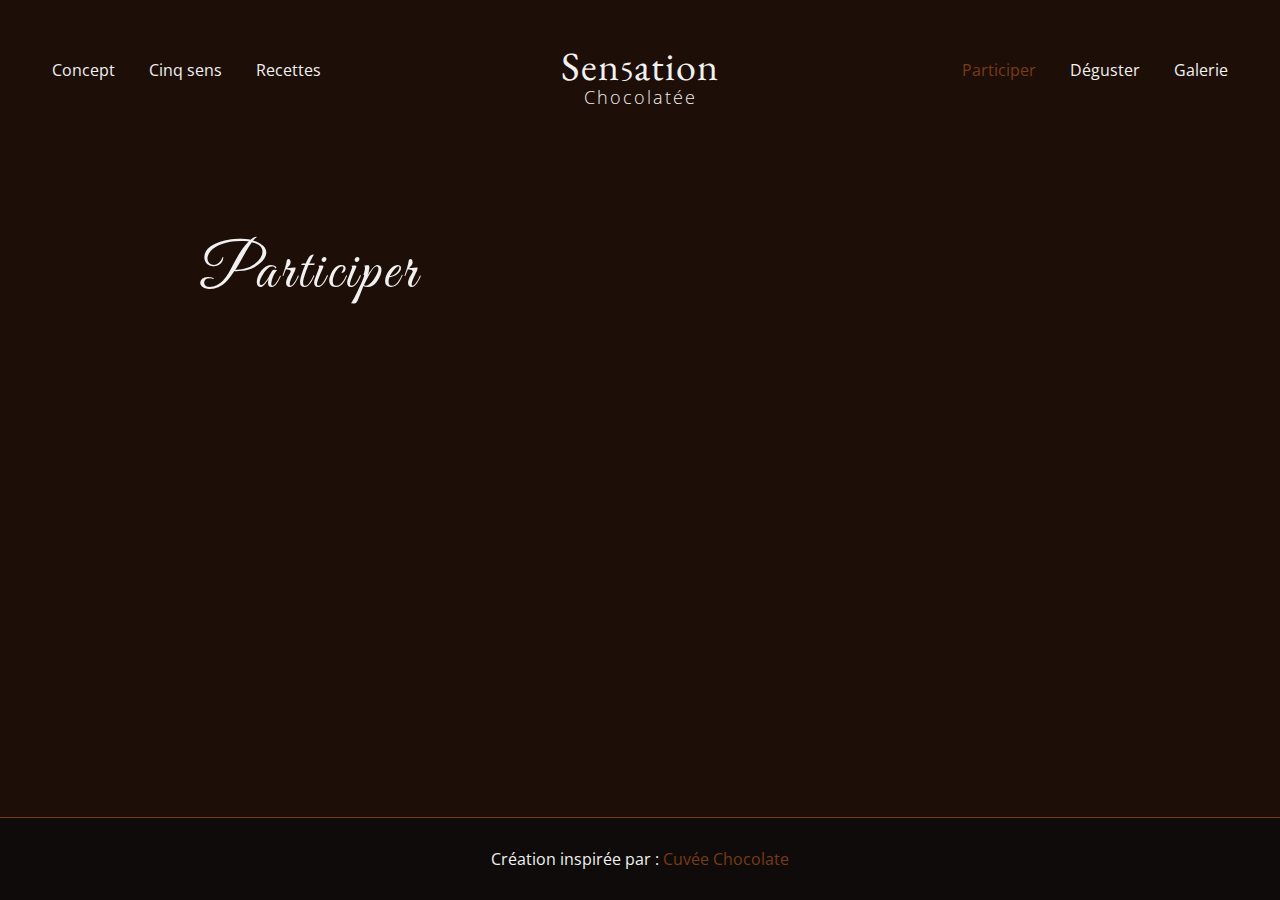
<file: Main project/pages/participate.html>
<!DOCTYPE html>
<html lang="fr">
<head>
    <meta charset="UTF-8">
    <meta name="viewport" content="width=device-width, initial-scale=1.0">
    <title>Sensation Chocolatée</title>
    <link rel="stylesheet" href="../style/participate.css">
    <link rel="preconnect" href="https://fonts.googleapis.com">
    <link rel="preconnect" href="https://fonts.gstatic.com" crossorigin>
    <link href="https://fonts.googleapis.com/css2?family=Nunito+Sans:opsz,wght@6..12,400;6..12,600;6..12,700;6..12,900&family=Open+Sans:ital,wght@0,300;0,400;0,500;0,600;0,700;0,800;1,300;1,400;1,500;1,600;1,700;1,800&family=Raleway:wght@100;400;600;700&family=Roboto:ital,wght@0,300;0,400;0,500;0,700;0,900;1,400&display=swap" rel="stylesheet">
    <link href="https://fonts.googleapis.com/css2?family=EB+Garamond:ital,wght@0,400;0,500;0,800;1,400;1,500;1,800&display=swap" rel="stylesheet">
    <link href="https://fonts.googleapis.com/css2?family=Great+Vibes&display=swap" rel="stylesheet">
    <!-- <script src="../apps/main.js" defer></script> -->
    <script src="../apps/navMenu.js" defer></script>

</head>
<body>
    <nav class="navbar">
        <button class="menu-icon-btn" aria-label="toggle-nav-menu">
            <span class="line l1"></span>
            <span class="line l2"></span>
            <span class="line l3"></span>
        </button>
        <div class="subnav">
            <div class="left-links links">
                <a href="./concept.html">Concept</a>
                <a href="./senses.html">Cinq sens</a>
                <a href="./recipes.html">Recettes</a>
            </div>
            
            <div class="right-links links">
                <a href="./participate.html">Participer</a>
                <a href="./guide.html">Déguster</a>
                <a href="./gallery.html">Galerie</a>
            </div>
        </div>
    </nav>
    <main>
        <div class="center-logo">
            <a href="../index.html"><p>Sen<span>5</span>ation</p> <span class="return">Chocolatée</span></a>
        </div>      

        <section class="container">

            <h1 class="title">
                Participer
            </h1>

            <div class="card">
                <div class="text-content">
                    <p class="description">
                        <span>Ce site est temporaire, créé à l'occasion d'un projet de CAP Chocolaterie.
                        </span>
                        <span>Bien que l'offre soit tentante, il n'y a pas de réservations possibles actuellement.</span>
                        <span>Désolé ...</span>
                    </p>
                </div>
            </div>
            

        </section>
    </main>
    <footer>
        <!-- <p>Tous droits réservés © 2024</p> -->
        <p>Création inspirée par : <a href="https://cuveechocolate.com.au/" target="_blank">Cuvée Chocolate</a></p>
    </footer>
</body>
</html>
</file>
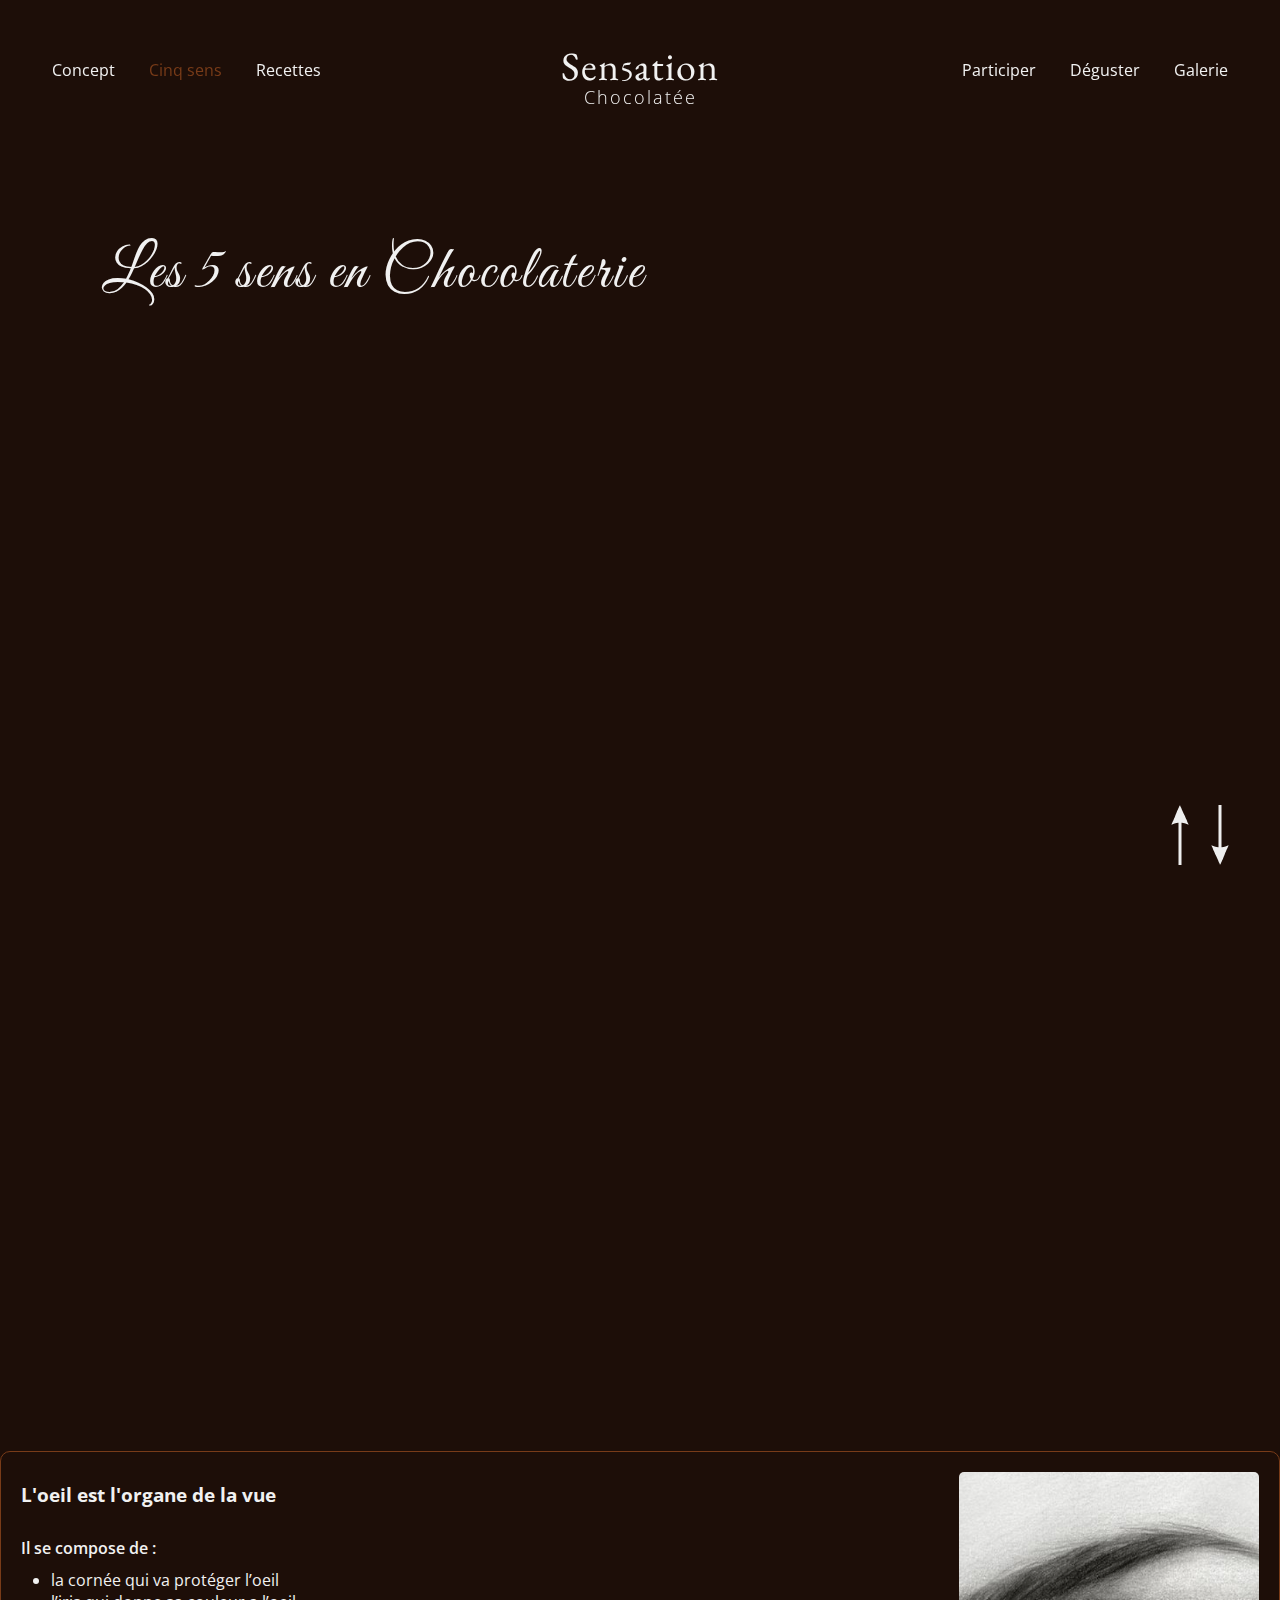
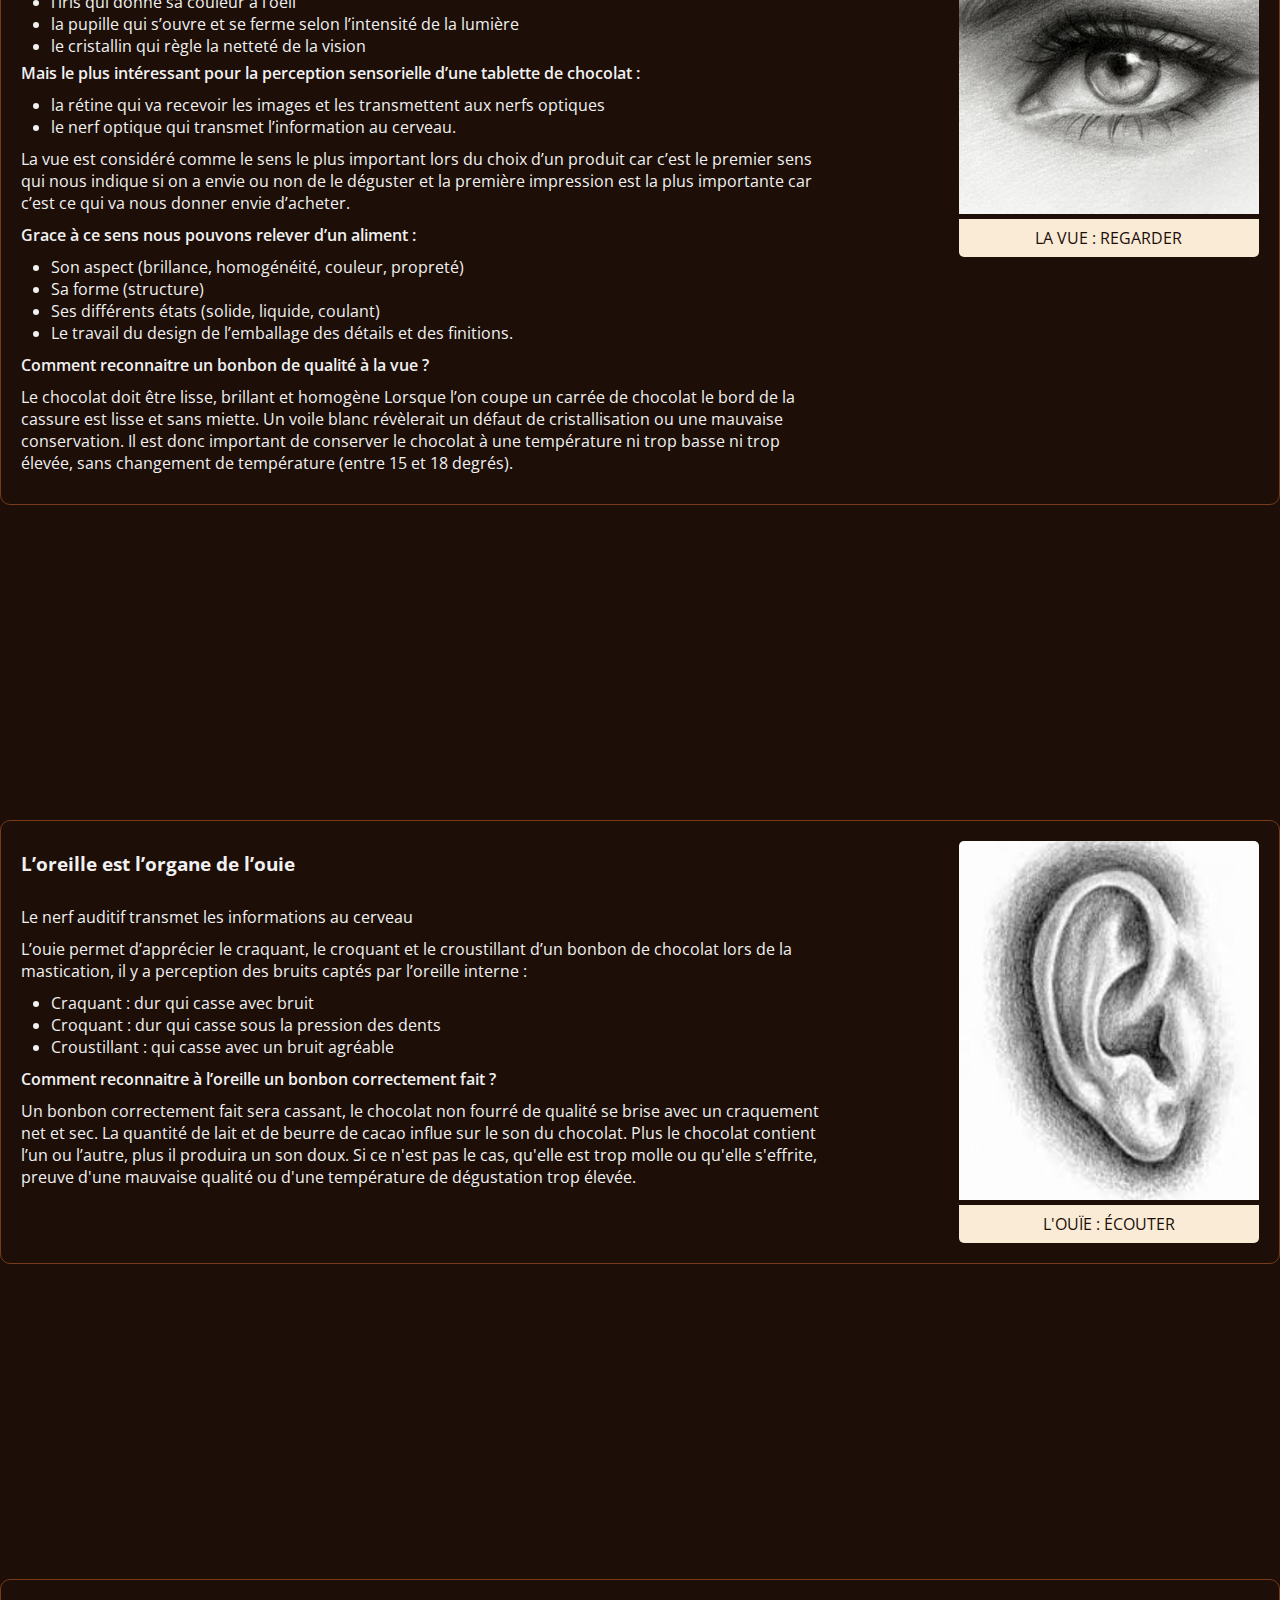
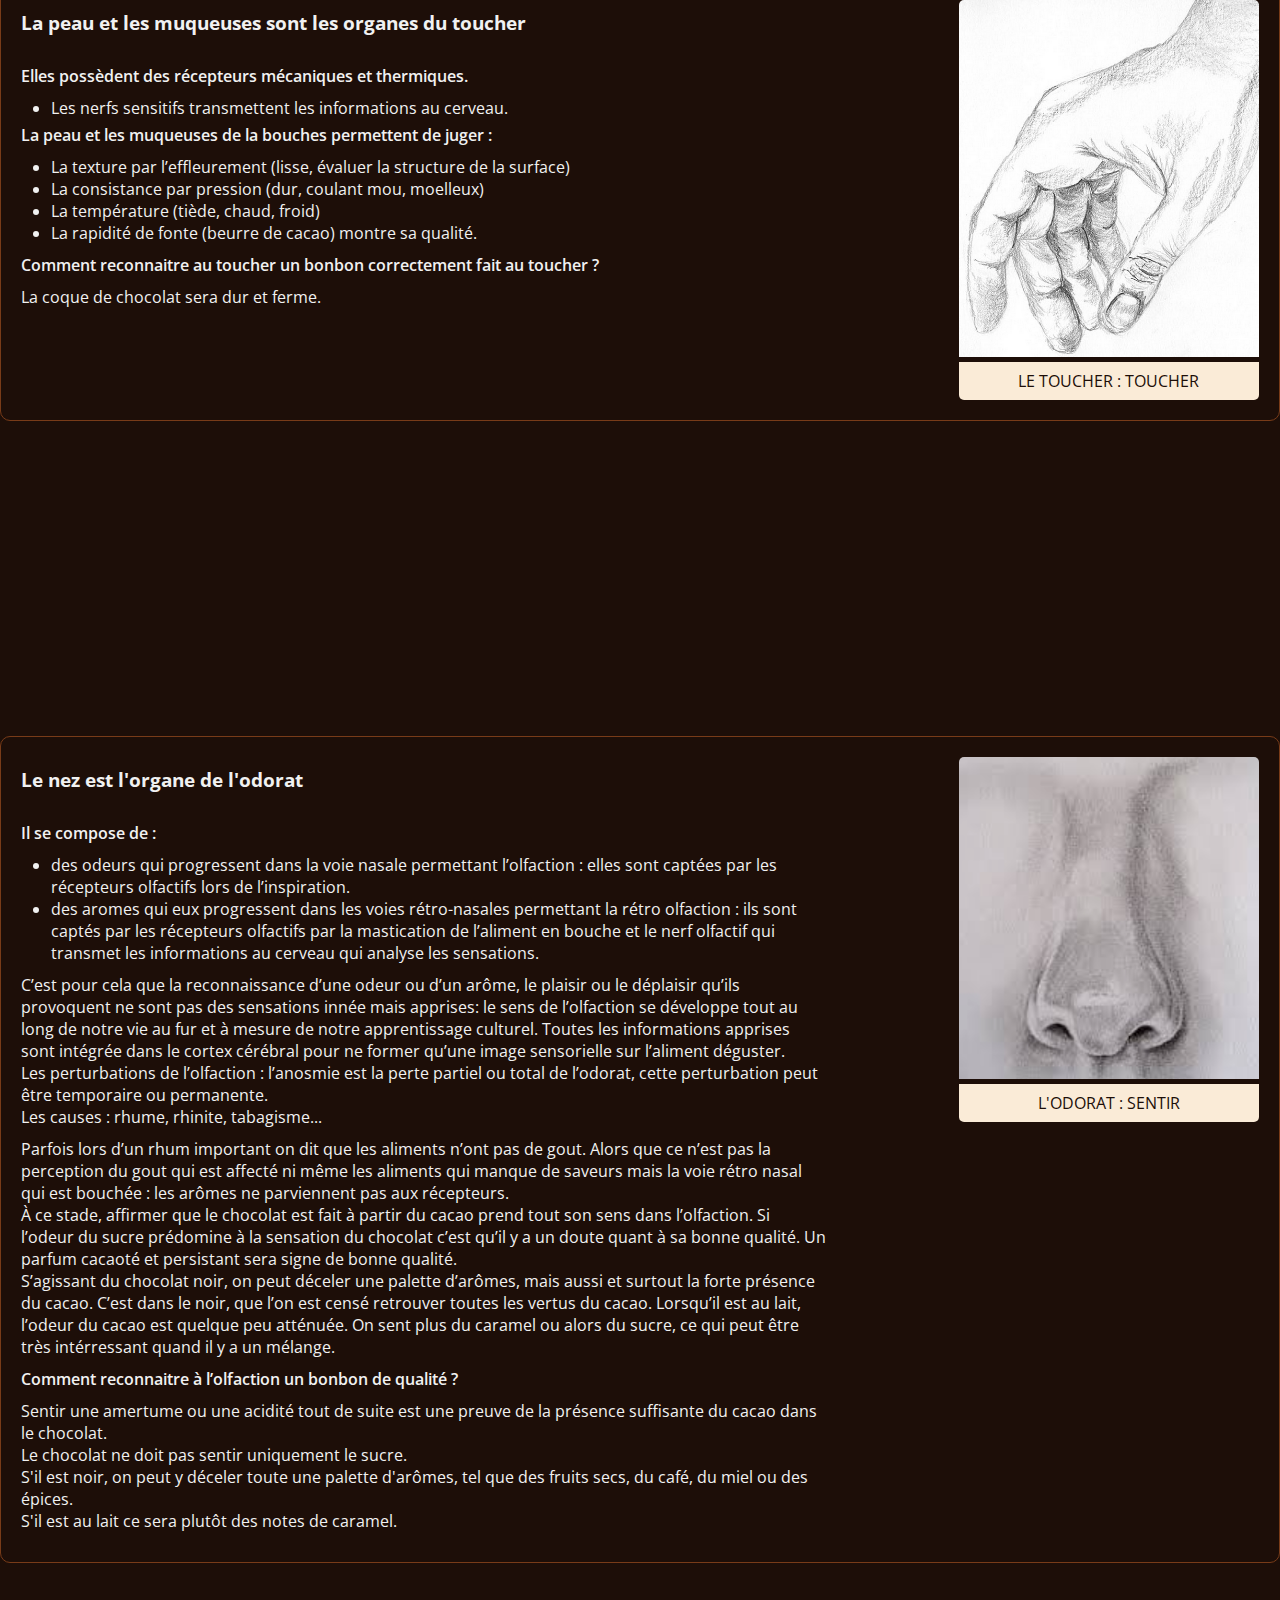
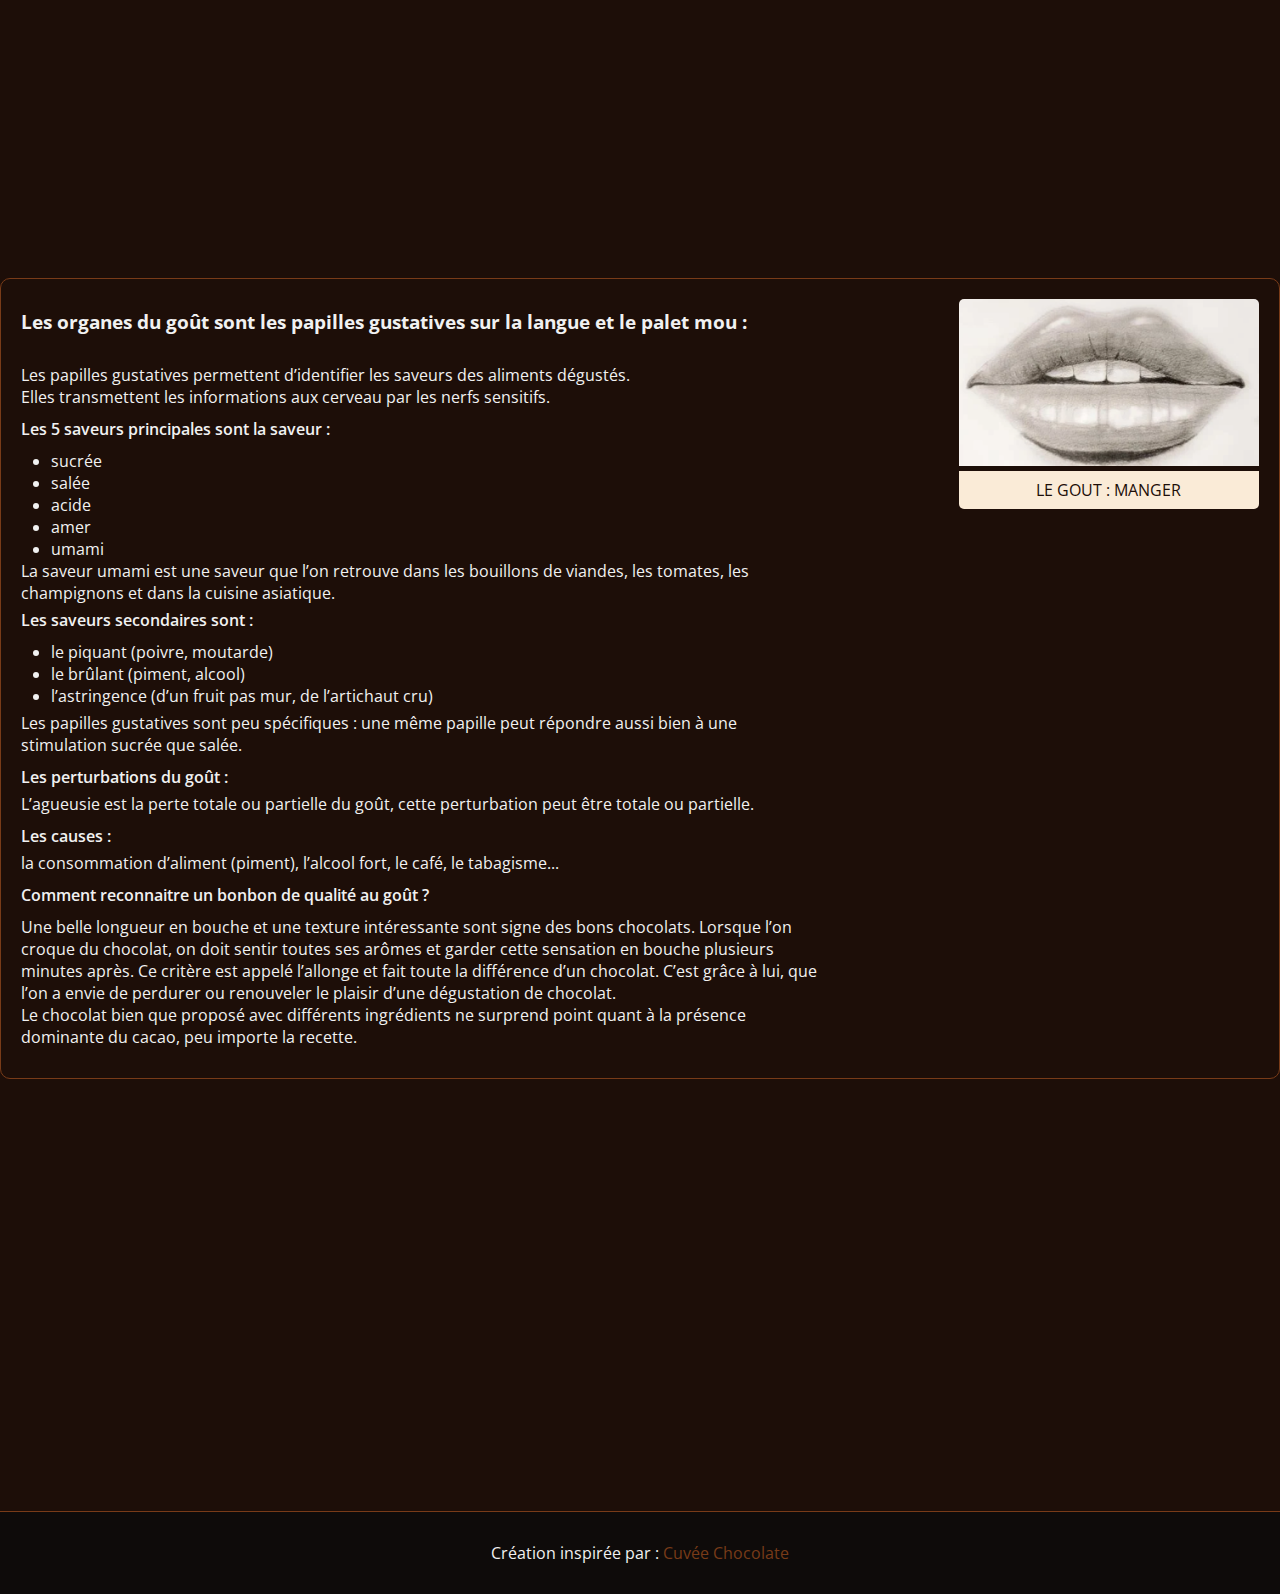
<file: Main project/pages/senses.html>
<!DOCTYPE html>
<html lang="fr">
  <head>
    <meta charset="UTF-8" />
    <meta name="viewport" content="width=device-width, initial-scale=1.0" />
    <title>Sensation Chocolatée</title>
    <link rel="stylesheet" href="../style/senses.css" />
    <link rel="preconnect" href="https://fonts.googleapis.com" />
    <link rel="preconnect" href="https://fonts.gstatic.com" crossorigin />
    <link
      href="https://fonts.googleapis.com/css2?family=Nunito+Sans:opsz,wght@6..12,400;6..12,600;6..12,700;6..12,900&family=Open+Sans:ital,wght@0,300;0,400;0,500;0,600;0,700;0,800;1,300;1,400;1,500;1,600;1,700;1,800&family=Raleway:wght@100;400;600;700&family=Roboto:ital,wght@0,300;0,400;0,500;0,700;0,900;1,400&display=swap"
      rel="stylesheet"
    />
    <link
      href="https://fonts.googleapis.com/css2?family=EB+Garamond:ital,wght@0,400;0,500;0,800;1,400;1,500;1,800&display=swap"
      rel="stylesheet"
    />
    <link
      href="https://fonts.googleapis.com/css2?family=Great+Vibes&display=swap"
      rel="stylesheet"
    />
    <script src="../apps/senses.js" defer></script>
    <script src="../apps/navMenu.js" defer> </script>

    <!-- <script src="../apps/main.js" defer></script> -->
  </head>
  <body>
    <nav class="navbar">
      <button class="menu-icon-btn" aria-label="toggle-nav-menu">
          <span class="line l1"></span>
          <span class="line l2"></span>
          <span class="line l3"></span>
      </button>
      <div class="subnav">
          <div class="left-links links">
              <a href="./concept.html">Concept</a>
              <a href="./senses.html">Cinq sens</a>
              <a href="./recipes.html">Recettes</a>
          </div>
          
          <div class="right-links links">
              <a href="./participate.html">Participer</a>
              <a href="./guide.html">Déguster</a>
              <a href="./gallery.html">Galerie</a>
          </div>
      </div>
  </nav>
    <main>
      <div class="center-logo">
        <a href="../index.html"
          ><p>Sen<span>5</span>ation</p>
          <span class="return">Chocolatée</span></a
        >
      </div>

      <section class="hero">
        <h1 class="title">Les 5 sens en Chocolaterie</h1>

        <div class="senses-nav">
          <button class="sense-1 sense-btn ">
            <img src="../ressources/image sens vue.png" alt="" class="sense-1"/>
          </button>
          <button class="sense-2 sense-btn ">
            <img src="../ressources/image sens ouïe.png" alt="" class="sense-2"/>
          </button>
          <button class="sense-3 sense-btn ">
            <img src="../ressources/image sens toucher.png" alt="" class="sense-3"/>
          </button>
          <button class="sense-4 sense-btn ">
            <img src="../ressources/image sens odorat.png" alt="" class="sense-4"/>
          </button>
          <button class="sense-5 sense-btn ">
            <img src="../ressources/image sens gout.png" alt="" class="sense-5"/>
          </button>
        </div>

        <nav class="nav-buttons">
          <button class="go-down-btn"> <img src="../ressources/flèche svg white.svg" alt="flèche vers le bas"></button>
          <button class="go-to-top-btn"><img src="../ressources/flèche svg white.svg" alt="flèche vers le haut"></button>
        </nav>
  
      </section>
      <section class="senses-card-container">
        
        <div class="faq-roll-title">
          <h2 class="sense-title">La vue</h2>
          <button class="unroll-faq-btn unroll-btn-1">
            <img class="arrow-img unroll-btn-1" src="../ressources/down-arrow.svg" alt="">
          </button>
        </div>

        <div class="sense-card sense-card-1">
          
          <div class="left-side">
            <h3 class="card-title">L'oeil est l'organe de la vue</h3>
            <div class="composition">
              <span>Il se compose de :</span>
              <ul>
                <li>la cornée qui va protéger l’oeil </li>
                <li>l’iris qui donne sa couleur a l’oeil</li>
                <li>la pupille qui s’ouvre et se ferme selon l’intensité de la lumière </li>
                <li>le cristallin qui règle la netteté de la vision</li>
              </ul>
      
              <span>Mais le plus intéressant pour la perception sensorielle d’une
                tablette de chocolat :
              </span>
              <ul>
                <li>la rétine qui va recevoir les images et les transmettent aux
                  nerfs optiques </li>
                <li>le nerf optique qui transmet l’information au cerveau.</li>
              </ul>
            </div>
            <p class="description">
              La vue est considéré comme le sens le plus important lors du choix
              d’un produit car c’est le premier sens qui nous indique si on a
              envie ou non de le déguster et la première impression est la plus
              importante car c’est ce qui va nous donner envie d’acheter.
            </p>
            <div class="worth-notice">
              <span>Grace à ce sens nous pouvons relever d’un aliment : </span>
              <ul>
                <li>Son aspect (brillance, homogénéité, couleur, propreté) </li>
                <li>Sa forme (structure)</li>
                <li>Ses différents états (solide, liquide, coulant)</li>
                <li>Le travail du design de l’emballage des détails et des
                  finitions.</li>
              </ul>
            </div>
            <p class="recognize">
              <span>Comment reconnaitre un bonbon de qualité à la vue ?</span>
              Le chocolat doit être lisse, brillant et homogène Lorsque l’on
              coupe un carrée de chocolat le bord de la cassure est lisse et
              sans miette. Un voile blanc révèlerait un défaut de
              cristallisation ou une mauvaise conservation. Il est donc
              important de conserver le chocolat à une température ni trop basse
              ni trop élevée, sans changement de température (entre 15 et 18
              degrés).
            </p>
          </div>
          <div class="right-side">
            <div class="card-image">
              <img
                src="../ressources/image sens vue.png"
                alt="image illustrant le sens"
              />
              <p class="image-description">LA VUE : REGARDER</p>
                        </div>
            </div>
        </div>

        <div class="faq-roll-title">
          <h2 class="sense-title">L'ouïe</h2>
          <button class="unroll-faq-btn unroll-btn-2">
            <img class="arrow-img unroll-btn-2" src="../ressources/down-arrow.svg" alt="">
          </button>
        </div>
        

        <div class="sense-card sense-card-2">
          <div class="left-side">
            <h3 class="card-title">L’oreille est l’organe de l’ouie </h3>
            <p class="composition">
              Le nerf auditif transmet les informations au cerveau
            </p>
            <div class="description">
              <span class="special">
                L’ouie permet d’apprécier le craquant, le croquant et le
                croustillant d’un bonbon de chocolat lors de la mastication, il y a perception des bruits captés par l’oreille interne :
              </span>
              <ul>
                <li>Craquant : dur qui casse avec bruit</li>
                <li>Croquant : dur qui casse sous la pression des dents </li>
                <li>Croustillant : qui casse avec un bruit agréable</li>
              </ul>
            </div>
            <p class="recognize">
              <span
                >Comment reconnaitre à l’oreille un bonbon correctement fait
                ?</span>
              Un bonbon correctement fait sera cassant, le chocolat non fourré
              de qualité se brise avec un craquement net et sec. La quantité de
              lait et de beurre de cacao influe sur le son du chocolat. Plus le
              chocolat contient l’un ou l’autre, plus il produira un son doux.
              Si ce n'est pas le cas, qu'elle est trop molle ou qu'elle
              s'effrite, preuve d'une mauvaise qualité ou d'une température de
              dégustation trop élevée.
            </p>
          </div>
          <div class="right-side">
            <div class="card-image">
              <img
                src="../ressources/image sens ouïe.png"
                alt="image illustrant le sens"
              />
              <p class="image-description">L'OUÏE : ÉCOUTER</p>
                        </div>
            </div>
        </div>

        <div class="faq-roll-title">
          <h2 class="sense-title">Le toucher</h2>
          <button class="unroll-faq-btn unroll-btn-3">
            <img class="arrow-img unroll-btn-3" src="../ressources/down-arrow.svg" alt="">
          </button>
        </div>

        <div class="sense-card sense-card-3">
          <div class="left-side">
            <h3 class="card-title">
              La peau et les muqueuses sont les organes du toucher
            </h3>
            <div class="composition">
             
              <span
                >Elles possèdent des récepteurs mécaniques et thermiques.</span
              >
              <ul>
                <li>Les nerfs sensitifs transmettent les informations au cerveau.</li>
              </ul>
              
            </div>
            <div class="worth-notice">
              <span
                >La peau et les muqueuses de la bouches permettent de juger :</span>
                <ul>
                  <li>La texture par l’effleurement (lisse, évaluer la structure de la
                    surface) 
                  </li>
                  <li>La consistance par pression (dur, coulant mou, moelleux)
                  </li>
                  <li>La température (tiède, chaud, froid)
                  </li>
                  <li>La rapidité de fonte (beurre de cacao) montre sa qualité.
                  </li>
                </ul>
            </div>
            <p class="recognize">
              <span>Comment reconnaitre au toucher un bonbon correctement fait au toucher ?</span>
              La coque de chocolat sera dur et ferme.
            </p>
          </div>
          <div class="right-side">
            <div class="card-image">
                <img
                  src="../ressources/image sens toucher.png"
                  alt="image illustrant le sens"/>
                <p class="image-description">LE TOUCHER : TOUCHER</p>
              </div>
            </div>
        </div>

        <div class="faq-roll-title">
          <h2 class="sense-title">L'odorat</h2>
          <button class="unroll-faq-btn unroll-btn-4">
            <img class="arrow-img unroll-btn-4" src="../ressources/down-arrow.svg" alt="">
          </button>
        </div>
        
        <div class="sense-card sense-card-4">

          <div class="left-side">
            <h3 class="card-title">Le nez est l'organe de l'odorat </h3>
            <div class="composition">
              <span>Il se compose de :</span>
              <ul>
                <li>des odeurs qui progressent dans la voie nasale permettant l’olfaction : elles sont captées par les récepteurs olfactifs lors de l’inspiration.</li>
                <li>des aromes qui eux progressent dans les voies rétro-nasales permettant la rétro olfaction : ils sont captés par les récepteurs olfactifs par la mastication de l’aliment en bouche et le nerf olfactif qui transmet les informations au cerveau qui analyse les sensations.</li>
              </ul>
            </div>
            <p class="description">
                C’est pour cela que la reconnaissance d’une odeur ou d’un arôme, le plaisir ou le déplaisir qu’ils provoquent ne sont pas des sensations innée mais apprises: le sens de l’olfaction se développe tout au long de notre vie au fur et à mesure de notre apprentissage culturel. Toutes les informations apprises sont intégrée dans le cortex cérébral pour ne former qu’une image sensorielle sur l’aliment déguster.
                <br>
                Les perturbations de l’olfaction : l’anosmie est la perte partiel ou total de l’odorat, cette perturbation peut être temporaire ou permanente. <br>
                Les causes : rhume, rhinite, tabagisme...
                
            </p>
            <p class="worth-notice">
                Parfois lors d’un rhum important on dit que les aliments n’ont pas de gout. Alors que ce n’est pas la perception du gout qui est affecté ni même les aliments qui manque de saveurs mais la voie rétro nasal qui est bouchée : les arômes ne parviennent pas aux récepteurs. <br>

                À ce stade, affirmer que le chocolat est fait à partir du cacao prend tout son sens dans l’olfaction. Si l’odeur du sucre prédomine à la sensation du chocolat c’est qu’il y a un doute quant à sa bonne qualité. Un parfum cacaoté et persistant sera signe de bonne qualité. <br>
                 S’agissant du chocolat noir, on peut déceler une palette d’arômes, mais aussi et surtout la forte présence du cacao. C’est dans le noir, que l’on est censé retrouver toutes les vertus du cacao. Lorsqu’il est au lait, l’odeur du cacao est quelque peu atténuée. On sent plus du caramel ou alors du sucre, ce qui peut être très intérressant quand il y a un mélange. 
            </p>
            <p class="recognize">
              <span>Comment reconnaitre à l’olfaction un bonbon de qualité ? </span>
              Sentir une amertume ou une acidité tout de suite est une preuve de la présence suffisante du cacao dans le chocolat. <br>
              Le chocolat ne doit pas sentir uniquement le sucre.<br>
               S'il est noir, on peut y déceler toute une palette d'arômes, tel que des fruits secs, du café, du miel ou des épices. <br>
               S'il est au lait ce sera plutôt des notes de caramel.
            </p>
          </div>
          <div class="right-side">
            <div class="card-image">
              <img
                src="../ressources/image sens odorat.png"
                alt="image illustrant le sens"
              />
              <p class="image-description">L'ODORAT : SENTIR</p>
            </div>
          </div>
        </div>


        <div class="faq-roll-title">
          <h2 class="sense-title">Le goût</h2>
          <button class="unroll-faq-btn unroll-btn-5">
            <img class="arrow-img unroll-btn-5" src="../ressources/down-arrow.svg" alt="">
          </button>
        </div>
        
        <div class="sense-card sense-card-5">
          <div class="left-side">
            <h3 class="card-title">Les organes du goût sont les papilles gustatives sur la langue et le palet mou :</h3>
            <div class="composition">
              <p>Les papilles gustatives permettent d’identifier les saveurs des aliments dégustés. <br>
                Elles transmettent les informations aux cerveau par les nerfs sensitifs. <br></p>
                
                <span>Les 5 saveurs principales sont la saveur :</span> 
                <ul>
                  <li>sucrée</li>
                  <li>salée</li>
                  <li>acide </li>
                  <li>amer</li>
                  <li>umami</li>
                </ul>
               
            </div>
            <div class="description">
                La saveur umami est une saveur que l’on retrouve dans les bouillons de viandes, les tomates, les champignons et dans la cuisine asiatique. <br>
                <span>Les saveurs secondaires sont : </span> 
                <ul>
                  <li>le piquant (poivre, moutarde) </li>
                  <li>le brûlant (piment, alcool)</li>
                  <li>l’astringence (d’un fruit pas mur, de l’artichaut cru) </li>
                </ul>
                <span class="special">Les papilles gustatives sont peu spécifiques : une même papille peut répondre aussi bien à une stimulation sucrée que salée.</span>
                <span>
                    Les perturbations du goût : <br>
                     <span class="special">L’agueusie est la perte totale ou partielle du goût, cette perturbation peut être totale ou partielle. <br></span>
                    Les causes : <br>
                    <span class="special">la consommation d’aliment (piment), l’alcool fort, le café, le tabagisme...</span>
                </span>
            </div>
            <p class="recognize">
              <span>Comment reconnaitre un bonbon de qualité au goût ? </span>
              Une belle longueur en bouche et une texture intéressante sont signe des bons chocolats. Lorsque l’on croque du chocolat, on doit sentir toutes ses arômes et garder cette sensation en bouche plusieurs minutes après. Ce critère est appelé l’allonge et fait toute la différence d’un chocolat. C’est grâce à lui, que l’on a envie de perdurer ou renouveler le plaisir d’une dégustation de chocolat. <br> 
               Le chocolat bien que proposé avec différents ingrédients ne surprend point quant à la présence dominante du cacao, peu importe la recette. 
            </p>
          </div>
          <div class="right-side">
            <div class="card-image">
              <img
                src="../ressources/image sens gout.png"
                alt="image illustrant le sens"
              />
              <p class="image-description">LE GOUT : MANGER</p>
            </div>
          </div>
        </div>
      </section>
    </main>
    <footer>
      <!-- <p>Tous droits réservés © 2024</p> -->
      <p>
        Création inspirée par :
        <a href="https://cuveechocolate.com.au/" target="_blank"
          >Cuvée Chocolate</a
        >
      </p>
    </footer>
  </body>
</html>
</file>
<file: Main project/style/participate.css>
@import url("./navbar.css");
@import url("./reset.css");


html, body{
    height: 100%;
}


body{
    position: relative;
    background-color: #1d0e08;
    color: #f1f1f1;
    font-family: Open Sans, sans-serif;
    display: flex;
    flex-direction: column;
}


.navbar .right-links a:nth-of-type(1){
    color: #783b18;
}

main{
    flex-grow: 1;
}


main .center-logo{
    position: relative;
    z-index: 10;
    margin: 0 auto ;
    cursor: pointer;
    width: fit-content;
    padding: 10px;
    text-align: center;

    /* opacity: 0; */
    transform: translateY(-60px);
    /* animation: logoapparition 0.8s ease-out forwards; */
}
main .center-logo a{
    display: block;
    text-decoration: none;
    font-size: 40px;
    font-weight: 400;
    letter-spacing: 1px;
    color: #f1f1f1;
    transition: opacity 0.3s;
    /* border: 1px solid crimson; */
}

main .center-logo a:hover{
    opacity: 0.5;
    
}

main .center-logo .return{
    display: block;
    font-family: Open Sans, sans-serif;
    font-weight: 300;
    letter-spacing: 2px;
    font-size: 18px;
    transform: translateY(-7px);
}

main .center-logo p{
    font-family: EB Garamond, sans-serif;
}
main .center-logo span{
    font-size: 28px;
}

.title{
    font-family: Great Vibes, sans-serif;
    font-size: 60px;
    font-weight: 300;
    letter-spacing: 3px;
    margin: 50px 0 0 200px ;
}



.card img{
    width: 300px;
    border-radius: 3px;
    transform:rotateY(180deg)
}

.card{
    max-width: 1600px;
    display: flex;
    justify-content: space-between;
    align-items: center;
    /* width: 100%; */
    gap: 20px;
    margin: 30px auto 100px;
    padding: 20px;
    border-radius: 10px;
    border: 1px solid rgb(57, 33, 16);
    opacity: 0;
    transform: translateY(-30px);
    animation: slidein forwards 1.5s 0.4s cubic-bezier(.5,0,0,1);
}

.card .text-content a{
    position: relative;
    display: block;
    width: fit-content;
    margin: 50px auto 0;
    font-size: 30px;
    text-decoration: none;
    color: #f1f1f1;
    font-family: Open Sans, sans-serif;
    font-weight: 300;
}

.participate-link{
    padding: 10px 20px;
    border: 1px solid #783b18;
    border-radius: 5px;
}


.participate-link:hover{
    opacity: 0.7;
}

.card span{
    display: block;
    font-size: 22px;
    font-family: Open Sans, sans-serif;
    font-weight: 300;
    margin-bottom: 10px;

}


footer{
    justify-self: flex-end;
    width: 100%;
    border-top: 1px solid #783b18;
    background-color: #0e0b0a;
}

footer p{
    padding: 30px 0;
    text-align: center;
}

footer p a{
    text-decoration: none;
    cursor: pointer;
    color: #783b18;
}

@keyframes slidein{
    100%{
        opacity: 1;
        transform: translateY(0);
    }
}

@media screen and (max-width: 900px) {
    main .center-logo {
        margin: 50px auto;
    }

    .title{
        margin: 30px 0;
        text-align: center;
    }

    .container{
        width: 100vw;
    }


    .card {
        flex-direction: column;
        gap: 50px;
        padding: 20px 20px 40px;
    }
}
</file>
<file: Main project/style/senses.css>
@import url("../style/navbar.css");
@import url("../style/reset.css");


body{
    background-color: #1d0e08;
    color: #f1f1f1;
    font-family: Open Sans, sans-serif;
    position: relative;
    /* height: 300vh; */
}



.navbar .left-links a:nth-of-type(2){
    color: #783b18;
}



.nav-buttons button{
    background-color: transparent;
    border: none;
    outline: none;
    cursor: pointer;
    width: 60px;
    height: 30px;
}

.go-down-btn{
    position: fixed;
    bottom: 50px;
    right: 30px;
    transform: rotate(90deg);
    transition: transform 0.2s ease-in;
    z-index: 10;
    /* border: inset 1px crimson; */
}

.go-down-btn:hover{
    transform: rotate(90deg) translateX(10px);
}

.go-to-top-btn{
    position: fixed;
    bottom: 50px;
    right: 70px;
    transform: rotate(-90deg);
    transition: transform 0.2s ease-in;
    z-index: 10;

}
.go-to-top-btn:hover{
    transform: rotate(-90deg) translateX(10px);
}

nav button img{
    width: 100%;
    height: 100%;
}



main .center-logo{
    position: relative;
    z-index: 10;
    margin: 0 auto ;
    cursor: pointer;
    width: fit-content;
    padding: 10px;
    text-align: center;

    /* opacity: 0; */
    transform: translateY(-60px);
    /* animation: logoapparition 0.8s ease-out forwards; */
}

main .center-logo a{
    display: block;
    text-decoration: none;
    font-size: 40px;
    font-weight: 400;
    letter-spacing: 1px;
    color: #f1f1f1;
    transition: opacity 0.3s;
    /* border: 1px solid crimson; */
}

main .center-logo a:hover{
    opacity: 0.5;
    
}

main .center-logo .return{
    display: block;
    font-family: Open Sans, sans-serif;
    font-weight: 300;
    letter-spacing: 2px;
    font-size: 18px;
    transform: translateY(-7px);
}

main .center-logo p{
    font-family: EB Garamond, sans-serif;
}
main .center-logo span{
    font-size: 28px;
}

.title{
    font-family: Great Vibes, sans-serif;
    font-size: 60px;
    font-weight: 300;
    letter-spacing: 3px;
    margin: 50px 0 0 8% ;
}

.hero{
    height: 100vh;
}

.senses-nav{
    width: 95vw;
    display: flex;
    justify-content: center;
    gap: 30px;
    margin: 70px auto 0;
}

.sense-btn{
    width: 100%;
    aspect-ratio: 1;
    font-family: Open Sans, sans-serif;;
    font-size: 22px;
    /* padding: 10px 20px; */
    background-color: transparent;
    border: none;
    /* border: 1px solid #783b18; */
    border-radius: 10px;
    color: #f1f1f1;
    cursor: pointer;
    position: relative;
    opacity: 0;
    transform: translateY(-50px);
    animation: slidein forwards 1.5s 0.4s cubic-bezier(.5,0,0,1);
}
.sense-btn::after{
    content: "DÉCOUVRIR";
    display: flex;
    justify-content: center;
    align-items: center;
    position: absolute;
    bottom: -80px;
    width: 100%;
    height: 80px;
    /* border: 1px solid crimson; */
    border-radius: 0 0 10px 10px;
    transform: translateY(-50px);
    opacity: 0;
    transition: transform 0.4s ease-out,
    opacity 0.2s ease-in-out;
}

.sense-btn:hover::after{
    opacity: 0.9;
    transform: translateY(0);
}

.sense-btn img{
    width: 100%;
    aspect-ratio: 1;
    object-fit: cover;
    border-radius: 10px;
    border: 1px solid #783b18;
}

.sense-btn img:hover{
    opacity: 0.7;
}


 

/* STYLE DES CARDS DES SENS */

.senses-card-container{
    max-width: 1600px;
    margin: 0 auto;
    padding-bottom: 200px;
    /* border: 1px solid yellow; */
}

.sense-card:nth-of-type(1){
    margin:0 auto 35vh;
}


.sense-card{
    margin: 35vh auto;
    height: max-content;
    border: 1px solid #783b18;
    padding: 20px;
    border-radius: 10px;
    display: grid;
    grid-template-columns: 2fr 1fr;
}

.sense-card:nth-of-type(5){
    margin-bottom: 100px;
}

.sense-card .left-side{
    margin-right: 20px;
}

.sense-card .right-side{
    display: flex;
    justify-content: flex-end;
    margin: 0;
}



.sense-card .image-description{
    margin: 0;
    width: 100%;
    max-width: 300px;
    padding: 8px;
    text-align: center;
    color: #1d0e08;
    border-radius: 0 0 5px 5px;
    background-color: antiquewhite;
}
.sense-card .right-side img{
    border-radius: 5px 5px 0 0;
    width: 100%;
    max-width: 300px;
}





.sense-card .card-title{
    margin: 10px 0 30px;
}

.sense-card p{
    margin: 10px 0;
}

.left-side span{
    display: block;
    margin: 5px 0 10px;
    font-weight: 600;
}

.sense-card li{
    margin-left: 30px;
}

.sense-card span.special{
    font-weight: 400;
    /* margin: 10px 5px 10px; */
}


.faq-roll-title{
    display: none;
}



/* FIN DU STYLE DES CARDS DE SENS */

footer{
    position: absolute;
    bottom: 0;
    width: 100%;
    border-top: 1px solid #783b18;
    background-color: #0e0b0a;
}

footer p{
    padding: 30px 0;
    text-align: center;
}

footer p a{
    text-decoration: none;
    cursor: pointer;
    color: #783b18;
}


.sense-btn.sense-1{
    animation-delay: 0.1s;
}
.sense-btn.sense-2{
    animation-delay: 0.2s;
}
.sense-btn.sense-3{
    animation-delay: 0.4s;
}
.sense-btn.sense-4{
    animation-delay: 0.6s;
}
.sense-btn.sense-5{
    animation-delay: 0.8s;
}

@keyframes slidein{
    100%{
        opacity: 1;
        transform: translateY(0);
    }
}

@keyframes altslide{
    100%{
        transform: rotate(90deg) translateX(10px);
    }
}

@keyframes altslidebis{
    100%{
        transform: rotate(-90deg) translateX(10px);
    }
}

@media screen and (max-width: 900px) {
    main .center-logo {
        margin: 50px auto;
    }

    .hero{
        height: fit-content;
    }

    .nav-buttons{
        display: none;
    }

    .title{
        margin: 0 0 50px;
        font-size: 40px;
        text-align: center;
    }
    

    .senses-nav{
        display: none;
    }

    .sense-card:nth-of-type(1){
        margin: 0 auto 30px;
    }

    .sense-card{
        grid-template-columns: 1fr;
        border-radius: 0 0 5px 5px;
        overflow-y: hidden;
        margin: 0 auto 30px;
        padding: 0;
        max-height: 0;
        box-shadow: 2px 2px 3px rgba(0,0,0,0.4);
    }

    .sense-card.active{
        max-height: fit-content;
        padding: 10px;
    }
    

    .sense-card .right-side{
        padding: 20px 0 0;
        justify-content: center;
    }

    .right-side .card-image{
        width: 60%;
    }

    .sense-card .card-image img{
        border-radius: 5px;
    }

    .card-image .image-description{
        display: none;
    }



    .faq-roll-title{
        width: 100%;
        border-radius: 5px 5px 0 0;
        border: 1px solid #783b18;
        display: flex;
        justify-content: space-between;
        padding: 20px;
        border-bottom: none;
    }

   
    
    .sense-title{
        font-family: Great Vibes, sans-serif;
        font-size: 40px;
    }
    
    .faq-roll-title button{
        border-radius: 50%;
        cursor: pointer;
        border-radius: 5px;
        border: none;
        outline: none;
        display: block;
        background-color: transparent;
        width: 50px;
    }

    .faq-roll-title button img{
        width: 100%;
        transition: transform 0.4s ease-in-out;
    }

    .faq-roll-title button img.active{
        transform: rotate(-180deg);
    }
    


        

}
</file>
